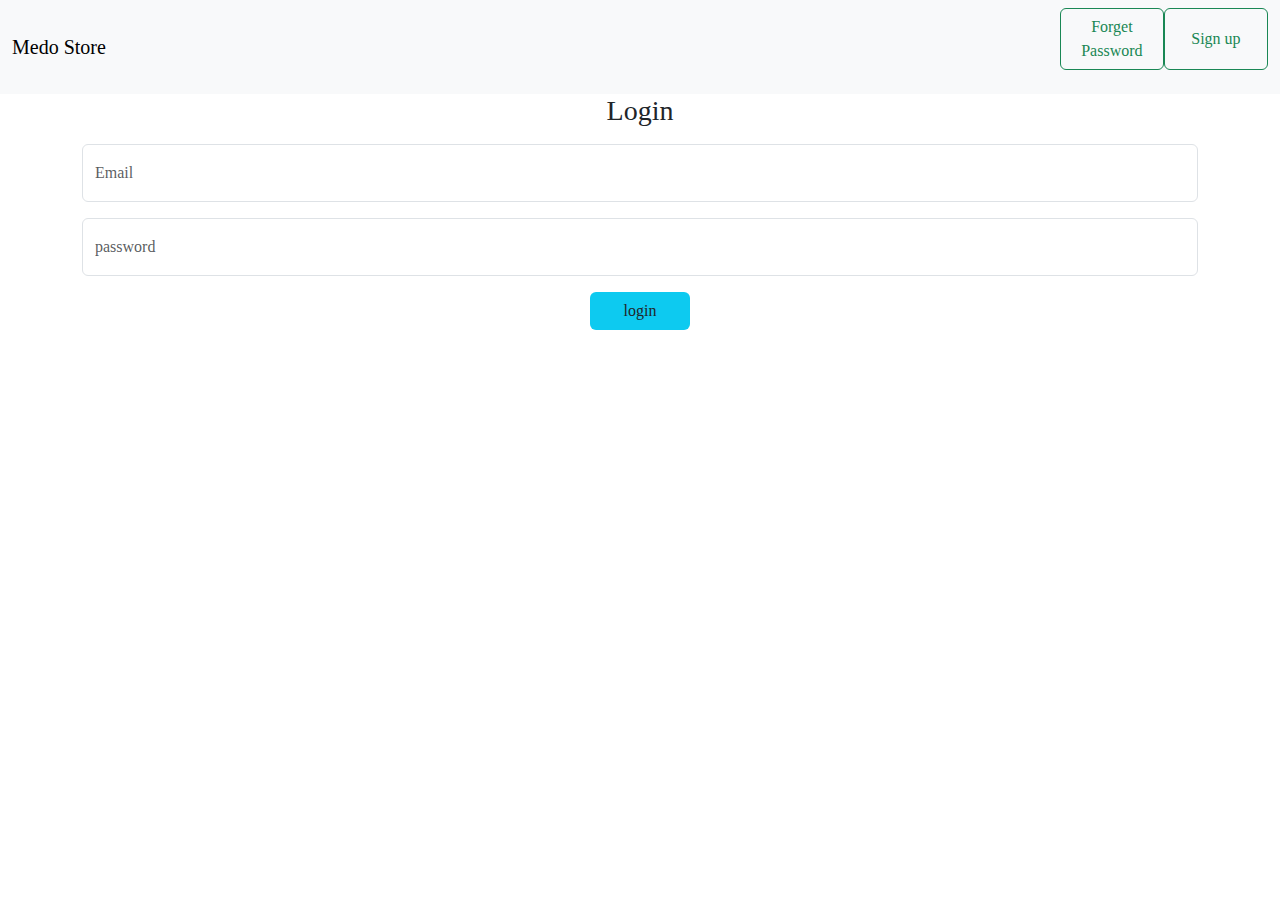
<file: index.html>
<html>
    <head>
        <link href="https://cdn.jsdelivr.net/npm/bootstrap@5.3.3/dist/css/bootstrap.min.css" rel="stylesheet" integrity="sha384-QWTKZyjpPEjISv5WaRU9OFeRpok6YctnYmDr5pNlyT2bRjXh0JMhjY6hW+ALEwIH" crossorigin="anonymous">
        <link rel="stylesheet" href="style.css">
    </head>
    <body>

        <nav class="navbar navbar-expand-lg bg-body-tertiary">
            <div class="container-fluid">
              <a class="navbar-brand" href="#">Medo Store</a>
              <button class="navbar-toggler" type="button" data-bs-toggle="collapse" data-bs-target="#navbarSupportedContent" aria-controls="navbarSupportedContent" aria-expanded="false" aria-label="Toggle navigation">
                <span class="navbar-toggler-icon"></span>
              </button>
              <div class="collapse navbar-collapse" id="navbarSupportedContent">
                <ul class="navbar-nav me-auto mb-2 mb-lg-0">
                 
                 
                  <li class="nav-item">
                  
                  </li>
                </ul>
                <form class="d-flex" role="search">
                  
                  <button class="btn btn-outline-success btn-login" type="submit">Forget Password</button>
                  <button class="btn btn-outline-success btn-login" type="submit">Sign up</button>
                </form>
              </div>
            </div>
        </nav>

        <div class="login w-70 border-solid text-center">
            <div class="container">
                <h3 class="mb-3">Login</h3>
                <input id="inputEmail" class="form-control py-3 mb-3" type="email" placeholder="Email">
                <input id="inputPassword" class="form-control py-3 mb-3" type="password" placeholder="password">
                <button id="btnLogin"class="bg-info btn btn-outline">login</button>
            </div>
            

        </div>

        <script src="https://cdn.jsdelivr.net/npm/bootstrap@5.3.3/dist/js/bootstrap.bundle.min.js" integrity="sha384-YvpcrYf0tY3lHB60NNkmXc5s9fDVZLESaAA55NDzOxhy9GkcIdslK1eN7N6jIeHz" crossorigin="anonymous"></script>
        <script src="login.js"></script>
    </body>
</html>
</file>
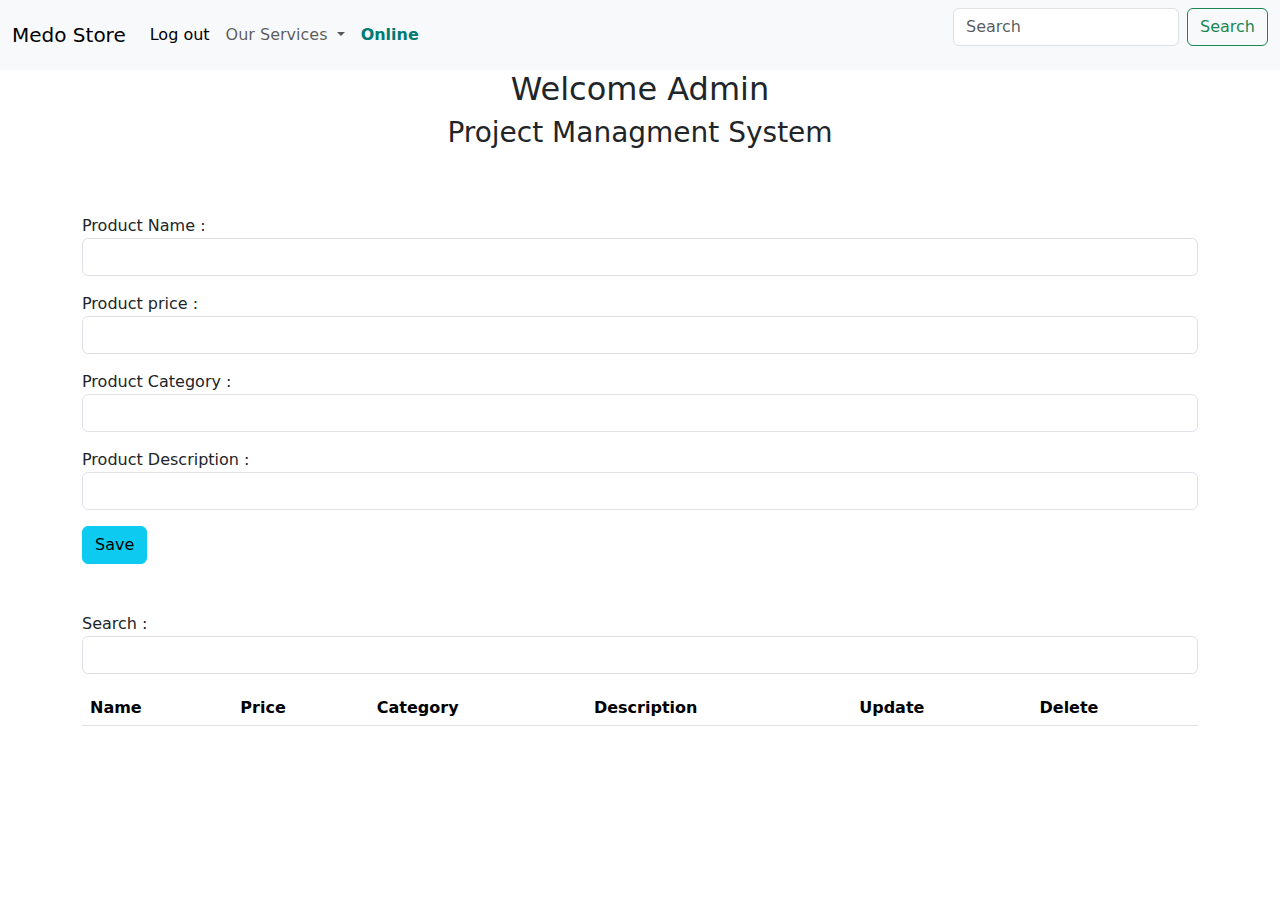
<file: adminManagmentSystem.html>
<html>
    <head>
        <link href="https://cdn.jsdelivr.net/npm/bootstrap@5.3.3/dist/css/bootstrap.min.css" rel="stylesheet" integrity="sha384-QWTKZyjpPEjISv5WaRU9OFeRpok6YctnYmDr5pNlyT2bRjXh0JMhjY6hW+ALEwIH" crossorigin="anonymous">
        <link rel="stylesheet" href="adminManagmentSystem.css">
    </head>
    <body >
        <nav class="navbar navbar-expand-lg bg-body-tertiary">
            <div class="container-fluid">
              <a class="navbar-brand" href="#">Medo Store</a>
              <button class="navbar-toggler" type="button" data-bs-toggle="collapse" data-bs-target="#navbarSupportedContent" aria-controls="navbarSupportedContent" aria-expanded="false" aria-label="Toggle navigation">
                <span class="navbar-toggler-icon"></span>
              </button>
              <div class="collapse navbar-collapse" id="navbarSupportedContent">
                <ul class="navbar-nav me-auto mb-2 mb-lg-0">
                  <li class="nav-item">
                    <a class="nav-link active" aria-current="page" href="#">Log out</a>
                  </li>
                  <li class="nav-item">
               
                  </li>
                  <li class="nav-item dropdown">
                    <a class="nav-link dropdown-toggle" href="#" role="button" data-bs-toggle="dropdown" aria-expanded="false">
                      Our Services
                    </a>
                    <ul class="dropdown-menu">
                      <li><a class="dropdown-item" href="#">price of Semant</a></li>
                      <li><a class="dropdown-item" href="#">price of ezz iron</a></li>
                      <li><hr class="dropdown-divider"></li>
                      <li><a class="dropdown-item" href="#">Something else here</a></li>
                    </ul>
                  </li>
                  <li class="nav-item">
                    <a class="nav-link online " aria-disabled="true">Online</a>
                  </li>
                </ul>
                <form class="d-flex" role="search">
                  <input class="form-control me-2" type="search" placeholder="Search" aria-label="Search">
                  <button class="btn btn-outline-success" type="submit">Search</button>
                </form>
              </div>
            </div>
        </nav>
        <form class="form btn-outline-success container text-center w-70">
            
                <h2 class="form-h2">Welcome Admin</h2> 
                <h3>Project Managment System</h3>

               
        </form>
        <div class="data container w-70 py-5">
            <label for="inputProductName">Product Name :</label>
            <input class="form-control mb-3" type="text" id="inputProductName">
            <label for="inputProductPrice">Product price :</label>
            <input class="form-control mb-3" type="text" id="inputProductPrice">
            <label for="inputProductCategory">Product Category :</label>
            <input class="form-control mb-3" type="text" id="inputProductCategory">
            <label for="inputProductDescription">Product Description :</label>
            <input class="form-control mb-3" type="text" id="inputProductDescription">
            <button class="btn btn-info"id='btnSave'>Save</button>
            <button  class="btn btn-outline-warning d-none " id="btnUpdate">Update</button>
        </div>

        <div class="display container">
            <label for="inputSearch">Search :</label>
            <input class="form-control mb-3" type="text" id="inputSearch">
            <table class="table">
                <thead>
                    <th>Name</th>
                    <th>Price</th>
                    <th>Category</th>
                    <th>Description</th>
                    <th>Update</th>
                    <th>Delete</th>
                </thead>
                <tbody id="table-data">
                   
                </tbody>
            </table>
        </div>
          <script src="https://cdn.jsdelivr.net/npm/bootstrap@5.3.3/dist/js/bootstrap.bundle.min.js" integrity="sha384-YvpcrYf0tY3lHB60NNkmXc5s9fDVZLESaAA55NDzOxhy9GkcIdslK1eN7N6jIeHz" crossorigin="anonymous"></script>
          <script src="adminManagmentSystem.js"></script>
    </body>
</html>
</file>
<file: style.css>
body{
    font-family:'Segoe UI light';
}
.btn{
    width: 100px;
    
}
.btn-login{
    width: 50%;
}
</file>
<file: adminManagmentSystem.css>
.online{
    color: #007a74;
    font-weight: bold;
}
</file>
